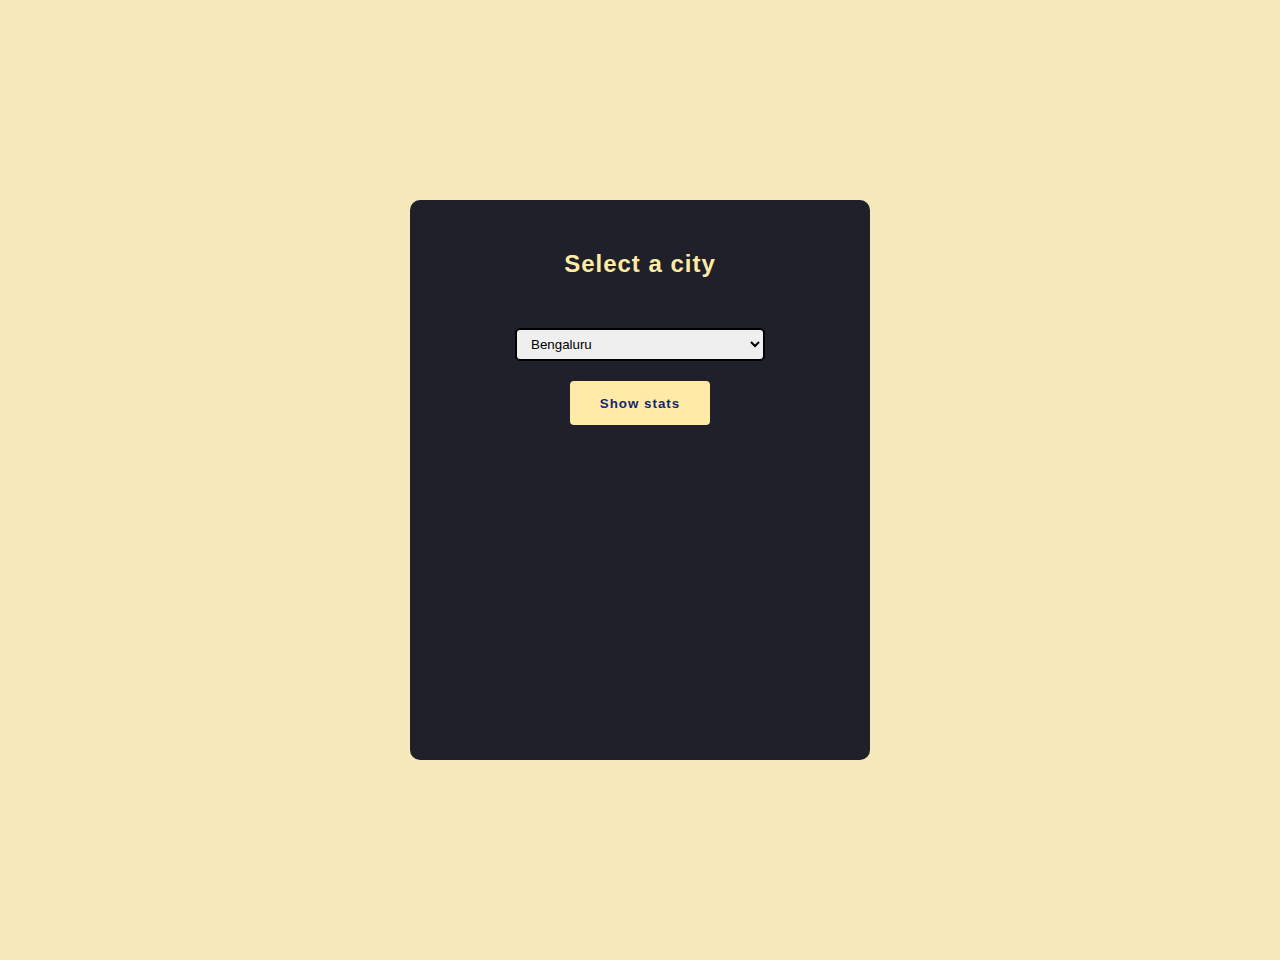
<file: javascript projects/City Stats/index.html>
<!DOCTYPE html>
<html lang="en">
<head>
    <meta charset="UTF-8">
    <meta http-equiv="X-UA-Compatible" content="IE=edge">
    <meta name="viewport" content="width=device-width, initial-scale=1.0">
    <link rel="stylesheet" href="style.css">
    <title>City Stats</title>
</head>
<body>
    <div id="wrapper">
        <h2>Select a city</h2>
        <div class="inputdiv">
            <select id="input">
                <option value="Bengaluru">Bengaluru</option>
                <option value="Chennai">Chennai</option>
                <option value="Delhi">Delhi</option>
                <option value="Mumbai">Mumbai</option>
            </select>
        </div>
        <div>
            <button type="submit" >Show stats</button>
        </div>
        
        
    </div>
    <script src="script.js">

    </script>
</body>
</html>
</file>
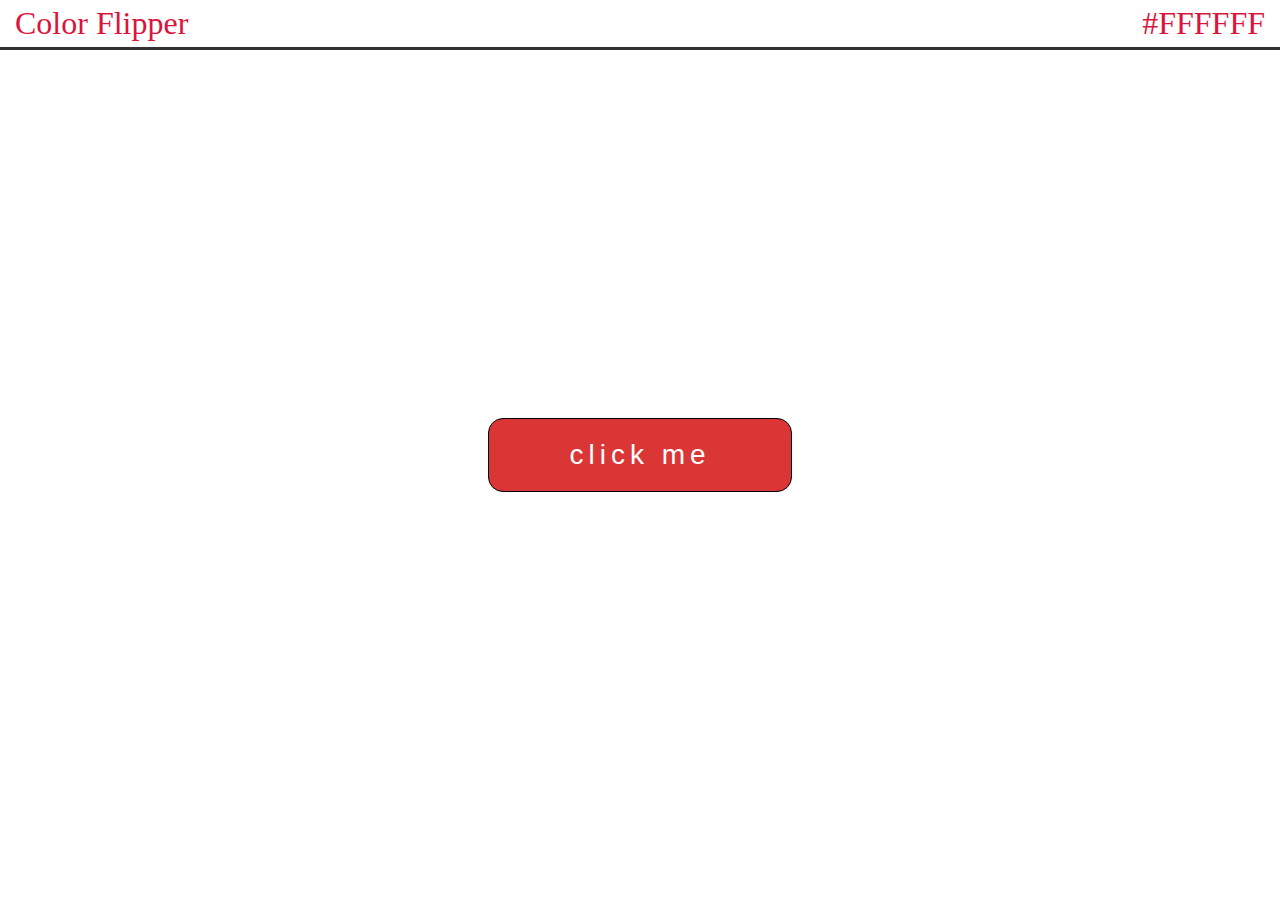
<file: javascript projects/colour flipper/index.html>
<!DOCTYPE html>
<html lang="en">

<head>
    <meta charset="UTF-8">
    <meta http-equiv="X-UA-Compatible" content="IE=edge">
    <meta name="viewport" content="width=device-width, initial-scale=1.0">
    <link rel="stylesheet" href="style.css">
    <title>Document</title>
</head>

<body>
    <div id="heading">Color Flipper
        <span id="color">#FFFFFF</span>
    </div>

    <div id="wrap">
        <div id="container">
            <button id="btn">click me</button>
        </div>
    </div>

    <script src="app.js"></script>
</body>

</html>
</file>
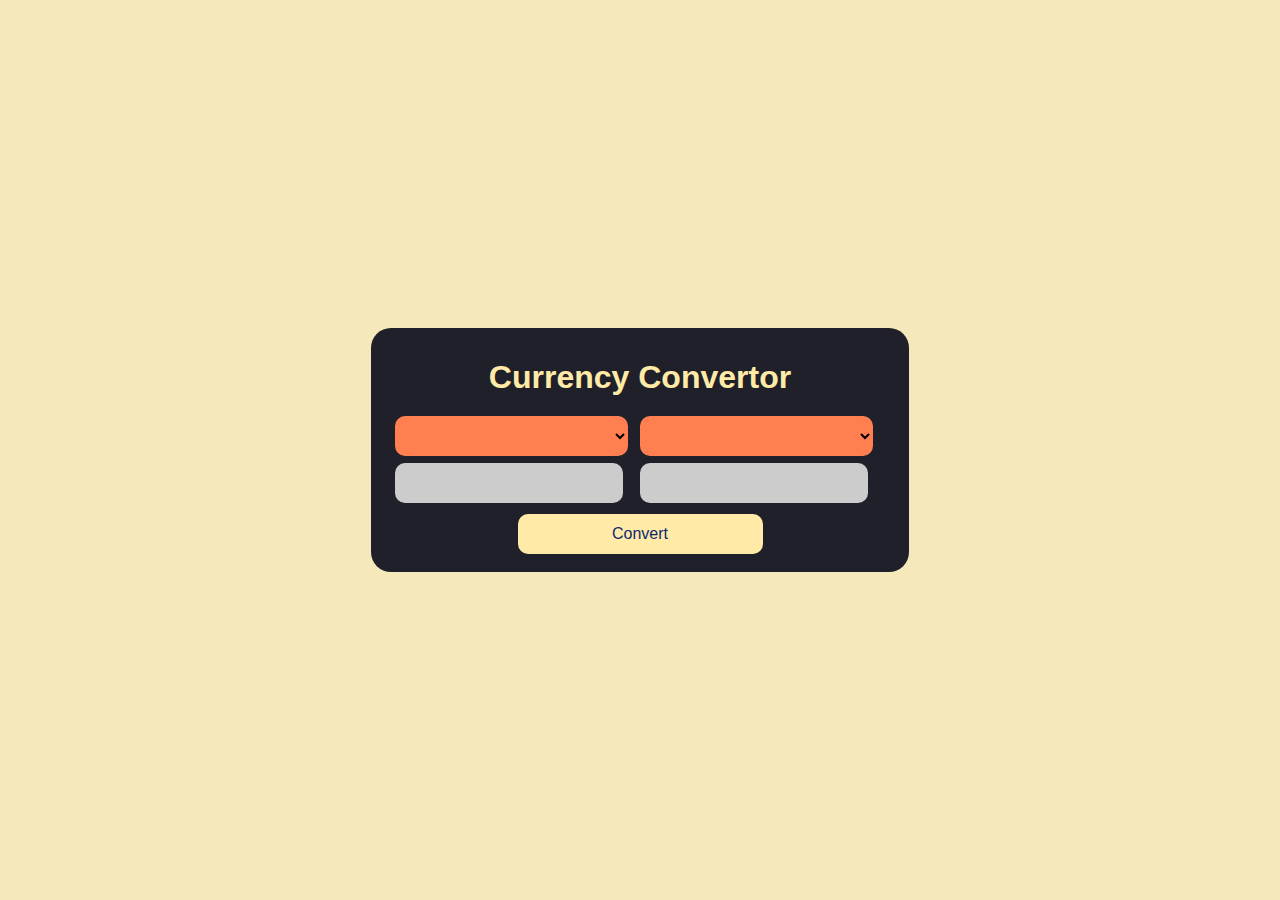
<file: javascript projects/currency converter/index.html>
<!DOCTYPE html>
<html lang="en">

<head>
    <meta charset="UTF-8">
    <meta http-equiv="X-UA-Compatible" content="IE=edge">
    <meta name="viewport" content="width=device-width, initial-scale=1.0">
    <link rel="stylesheet" href="style.css">
    <title>Currency Convertor</title>
</head>

<body>
    <div class="container">
        <h1>Currency Convertor</h1>
        <div class="box">
            <div class="left-box">
                <select name="currency" class="currency">

                </select>
                <input type="number" name="" id="input">
            </div>
            <div class="right-box">
                <select name="currency" class="currency"></select>
                <input type="number" name="" id="result">
            </div>
        </div>
        <div class="btn">
            <button id="btn">Convert</button>
        </div>
    </div>
    <script src="app.js"></script>
</body>

</html>
</file>
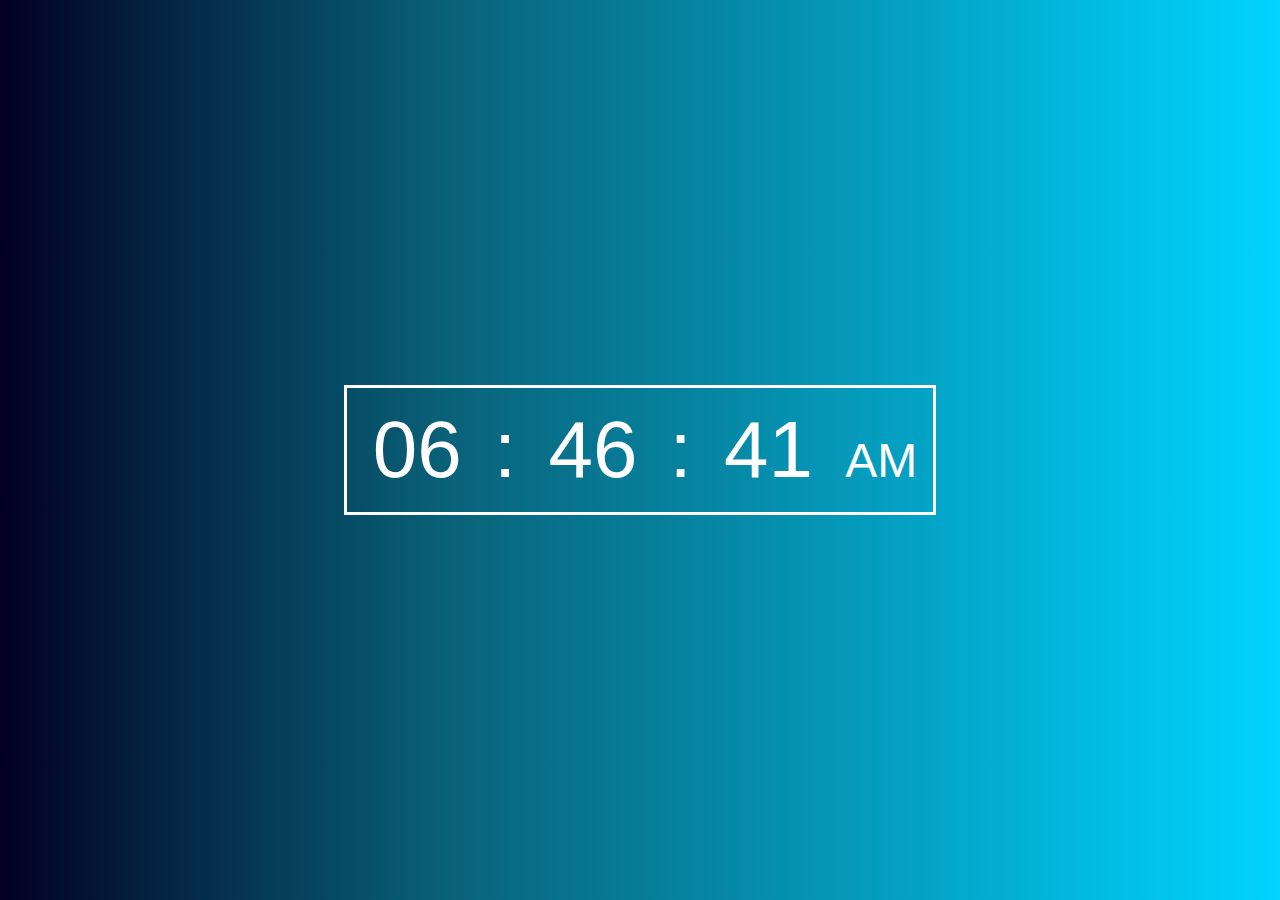
<file: javascript projects/digital clock/index.html>
<!DOCTYPE html>
<html lang="en">

<head>
    <meta charset="UTF-8">
    <meta http-equiv="X-UA-Compatible" content="IE=edge">
    <meta name="viewport" content="width=device-width, initial-scale=1.0">
    <link rel="stylesheet" href="style.css">
    <title>Digital Clock</title>
</head>

<body>
    <div class="container">
        <div id="wrapper">
            <span id="hours">00</span>
            <span>:</span>
            <span id="mins">00</span>
            <span>:</span>
            <span id="seconds">00</span>
            <span id="ampm">AM</span>
        </div>
    </div>
    <script src="script.js">

    </script>
</body>

</html>
</file>
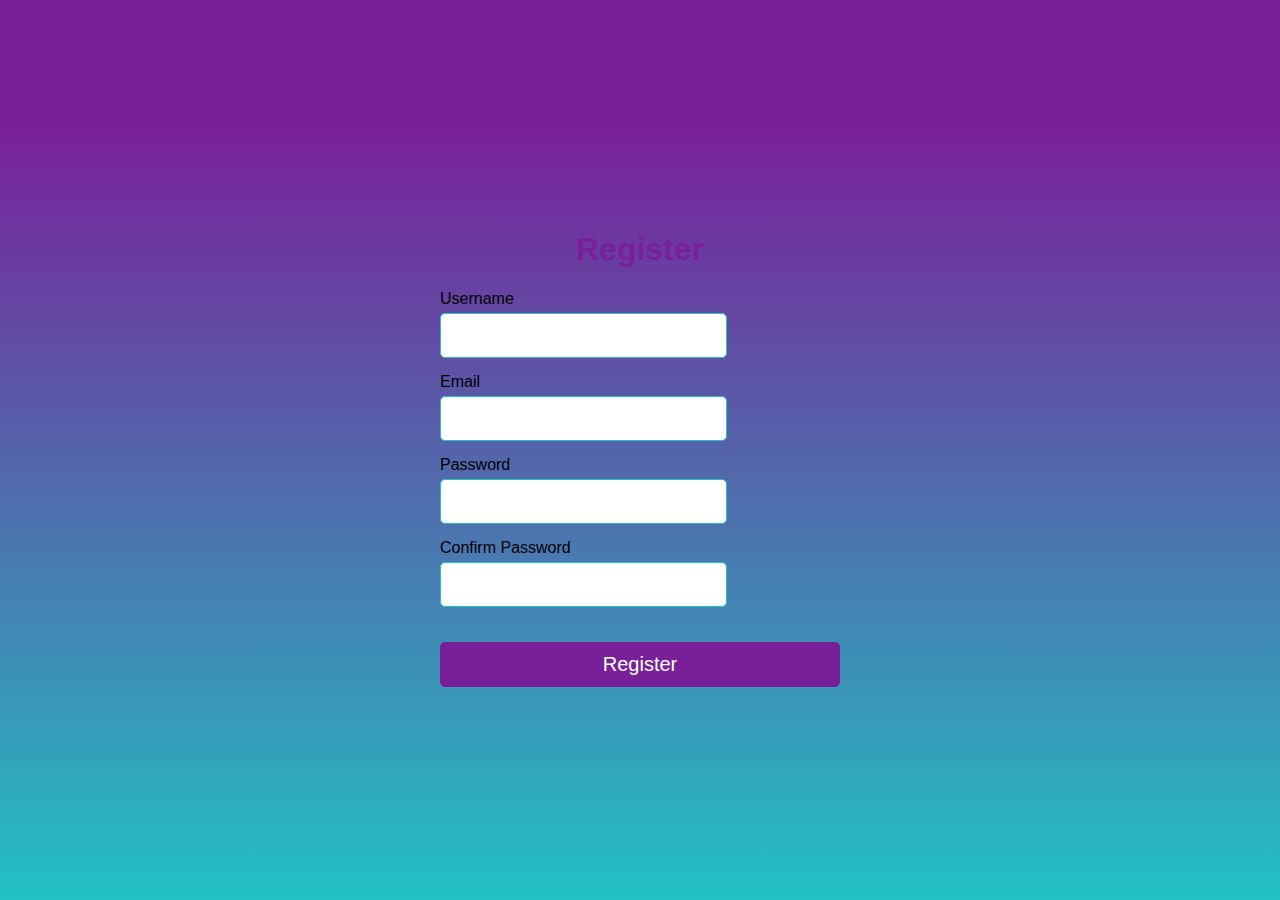
<file: javascript projects/form validation/index.html>
<!DOCTYPE html>
<html lang="en">

<head>
    <meta charset="UTF-8">
    <meta name="viewport" content="width=device-width, initial-scale=1.0">
    <link rel="stylesheet" href="style.css">
    <script src="app.js"></script>
    <title>Register</title>
</head>

<body>
    <div class="container">
        <form action="" id="form">
            <h1>Register</h1>
            <div class="input-group">
                <label for="username">Username</label>
                <input type="text" id="username" name="username">
                <div class="error"></div>
            </div>
            <div class="input-group">
                <label for="email">Email</label>
                <input type="text" id="email" name="email">
                <div class="error"></div>
            </div>
            <div class="input-group">
                <label for="password">Password</label>
                <input type="password" id="password" name="password">
                <div class="error"></div>
            </div>
            <div class="input-group">
                <label for="cpassword">Confirm Password</label>
                <input type="cpassword" id="cpassword" name="cpassword">
                <div class="error"></div>
            </div>
            <button type="submit">Register</button>
        </form>
    </div>
</body>

</html>
</file>
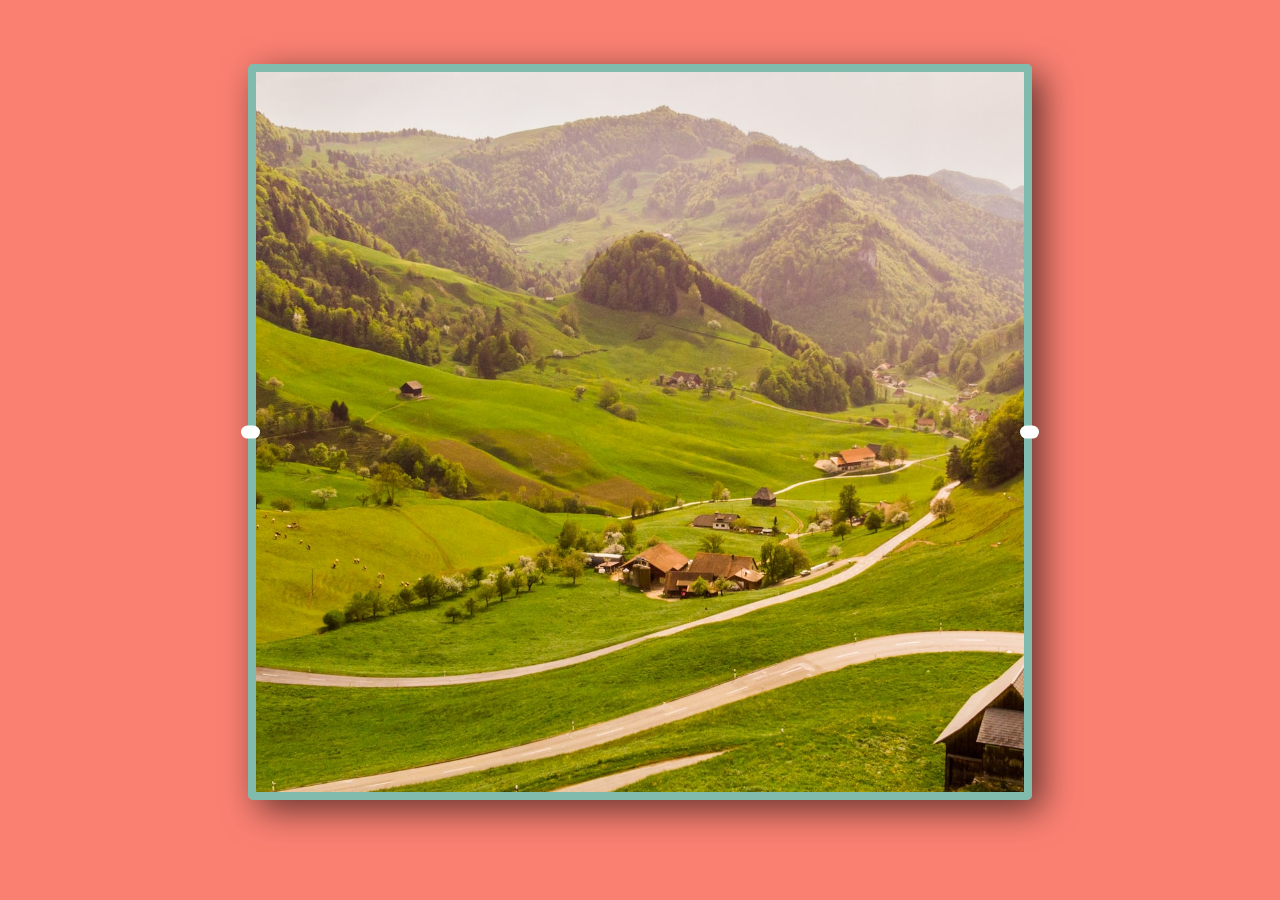
<file: javascript projects/Image Slider/index.html>
<!DOCTYPE html>
<html lang="en">
<head>
    <meta charset="UTF-8">
    <meta http-equiv="X-UA-Compatible" content="IE=edge">
    <meta name="viewport" content="width=device-width, initial-scale=1.0">
    <link rel="stylesheet" href="style.css">
    <link rel="stylesheet" href="https://cdnjs.cloudflare.com/ajax/libs/font-awesome/6.3.0/css/all.min.css" integrity="sha512-SzlrxWUlpfuzQ+pcUCosxcglQRNAq/DZjVsC0lE40xsADsfeQoEypE+enwcOiGjk/bSuGGKHEyjSoQ1zVisanQ==" crossorigin="anonymous" referrerpolicy="no-referrer" />
    <script src="app.js" defer></script>
    <title>Image Slider</title>
</head>
<body>
    <div class="container">
        <a class="btn btn-left"><i class="fa-solid fa-caret-left"></i></a>
        <a class="btn btn-right"><i class="fa-solid fa-caret-right"></i></a>
    </div>
</body>
</html>
</file>
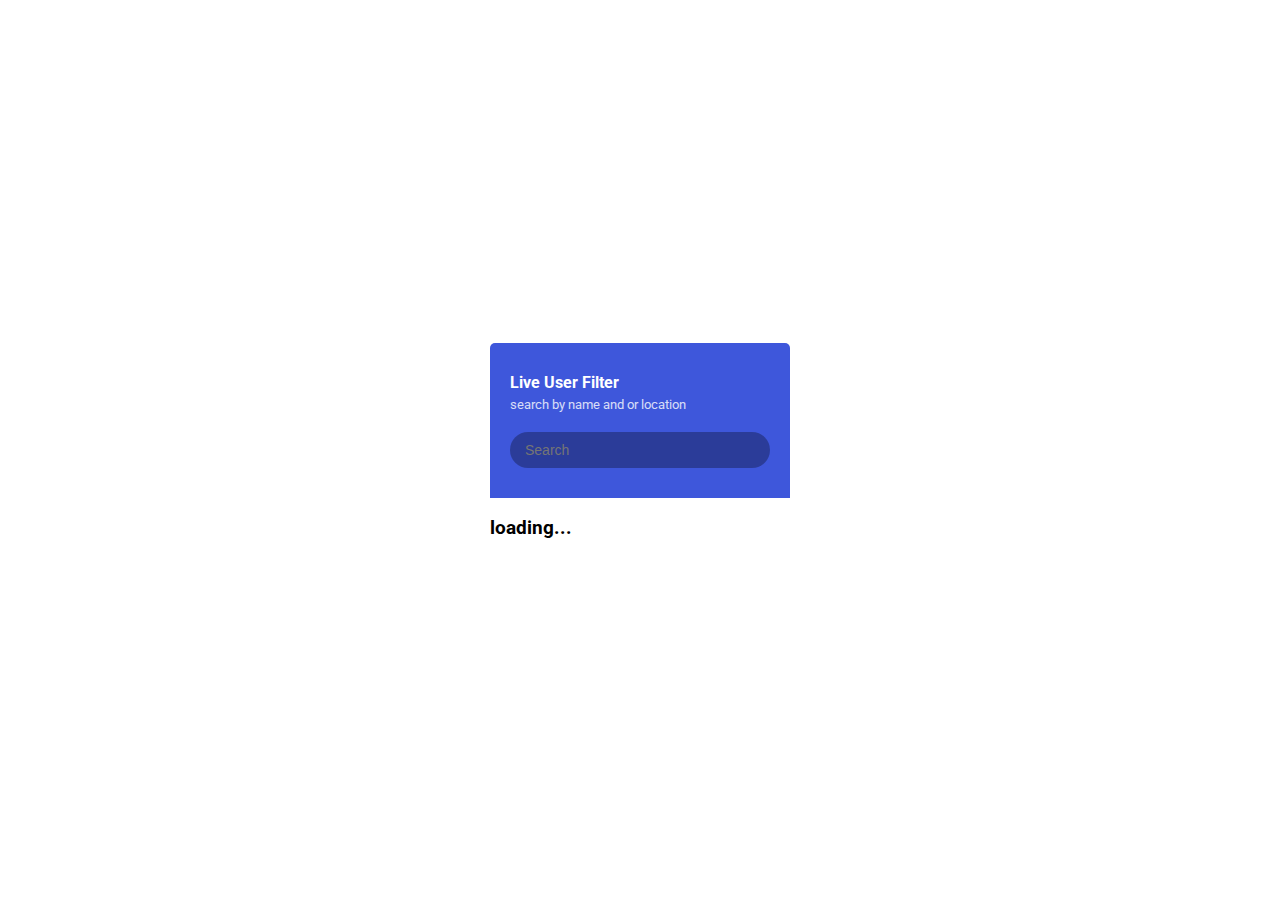
<file: javascript projects/live server filter/index.html>
<!DOCTYPE html>
<html lang="en">
<head>
    <meta charset="UTF-8">
    <meta name="viewport" content="width=device-width, initial-scale=1.0">
    <link rel="stylesheet" href="style.css" />
    <title>Live User Filter</title>
</head>
<body>
    <div class="container">
    <header class="header">
        <h4 class="title">Live User Filter</h4>
        <small class="subtitle">search by name and or location</small>
        <input type="text" id="filter" placeholder="Search">
    </header>
    <ul id="result" class="user-list">
        <li>
            <h3>loading...</h3>
        </li>
    </ul>
    </div>
    <script src="script.js"></script>
    
</body>
</html>
</file>
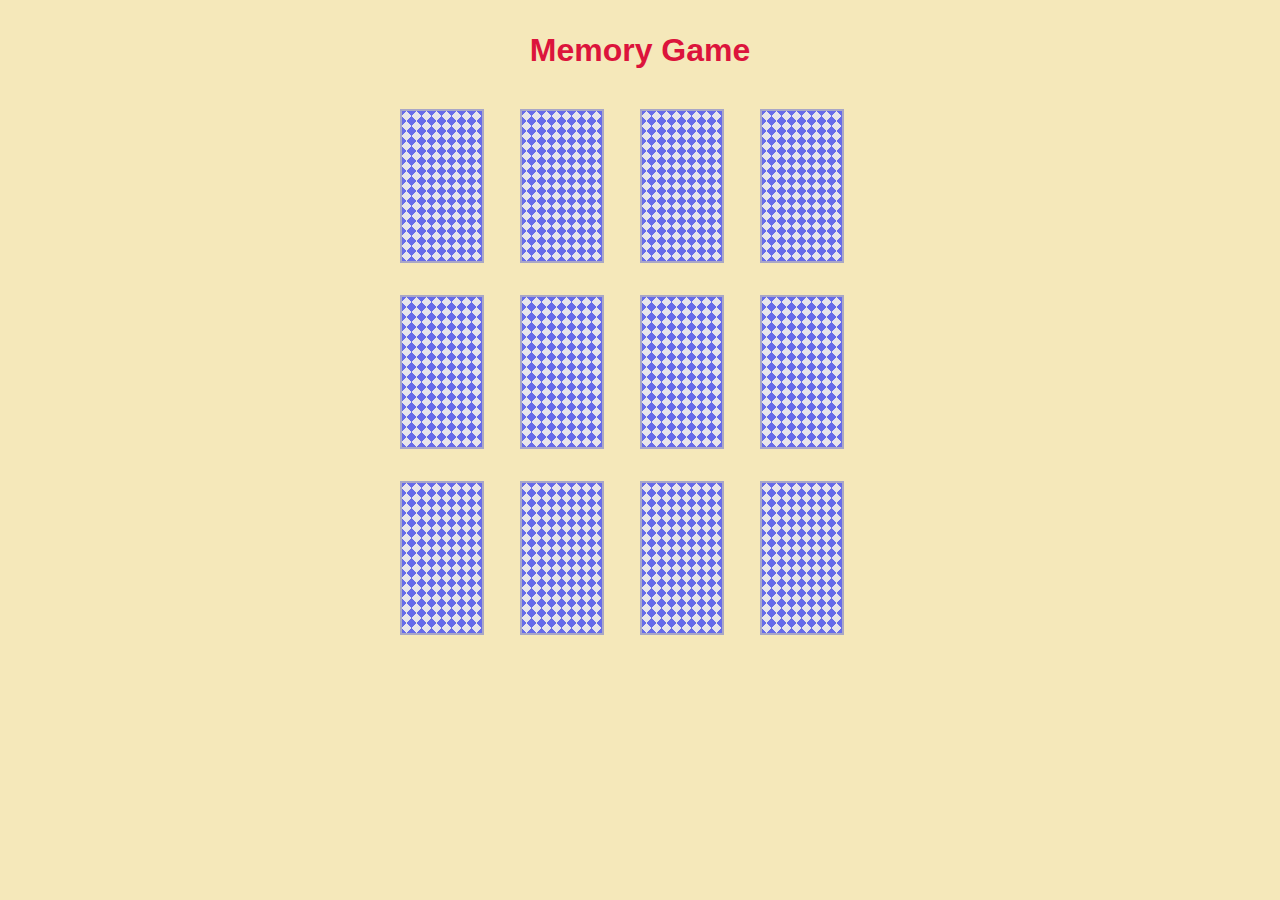
<file: javascript projects/memory game/index.html>
<!DOCTYPE html>
<html lang="en">
<head>
    <meta charset="UTF-8">
    <meta http-equiv="X-UA-Compatible" content="IE=edge">
    <meta name="viewport" content="width=device-width, initial-scale=1.0">
    <link rel="stylesheet" href="https://cdnjs.cloudflare.com/ajax/libs/font-awesome/6.2.1/css/all.min.css" integrity="sha512-MV7K8+y+gLIBoVD59lQIYicR65iaqukzvf/nwasF0nqhPay5w/9lJmVM2hMDcnK1OnMGCdVK+iQrJ7lzPJQd1w==" crossorigin="anonymous" referrerpolicy="no-referrer" />
    <link rel="stylesheet" href="style.css">
    <script src="mem.js" defer></script>
    <title>Memory Game</title>
</head>
<body>
    <h3>Memory Game</h3>
    <div id="gameBoard" class="game">
        
    </div>
    
</body>
</html>
</file>
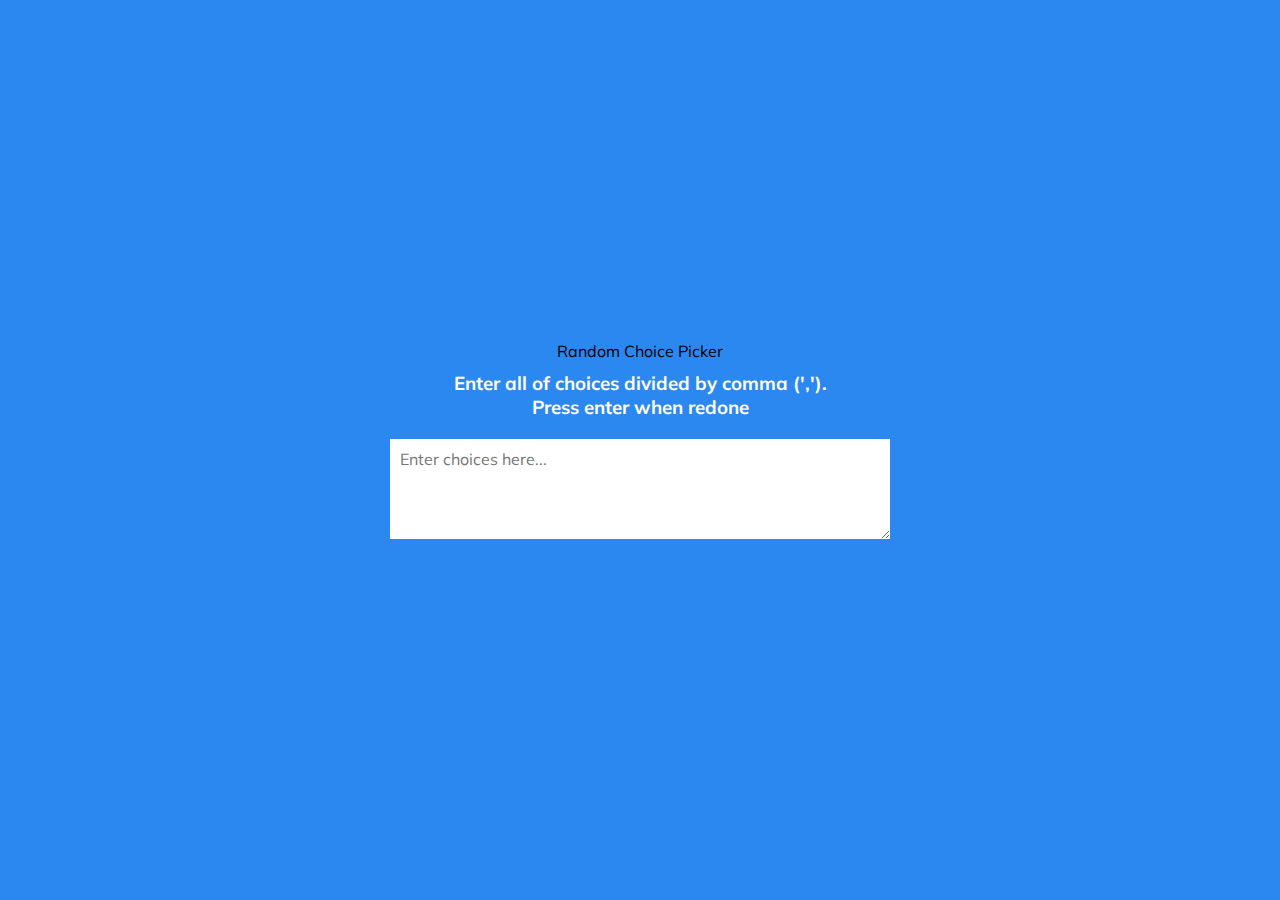
<file: javascript projects/random choice picker/index.html>
<!DOCTYPE html>
<html lang="en">
<head>
    <meta charset="UTF-8">
    <meta name="viewport" content="width=device-width, initial-scale=1.0">
    <link rel="stylesheet" href="style.css"
    <title>Random Choice Picker</title>
</head>
<body>
    <div class="container">
        <h3>Enter all of choices divided by comma (','). <br> Press enter when redone</h3>
        <textarea placeholder="Enter choices here..." id="textarea"></textarea>
        <div id="tags"</div>
        </div>
        <script src="script.js"></script>
</body>
</html>
</file>
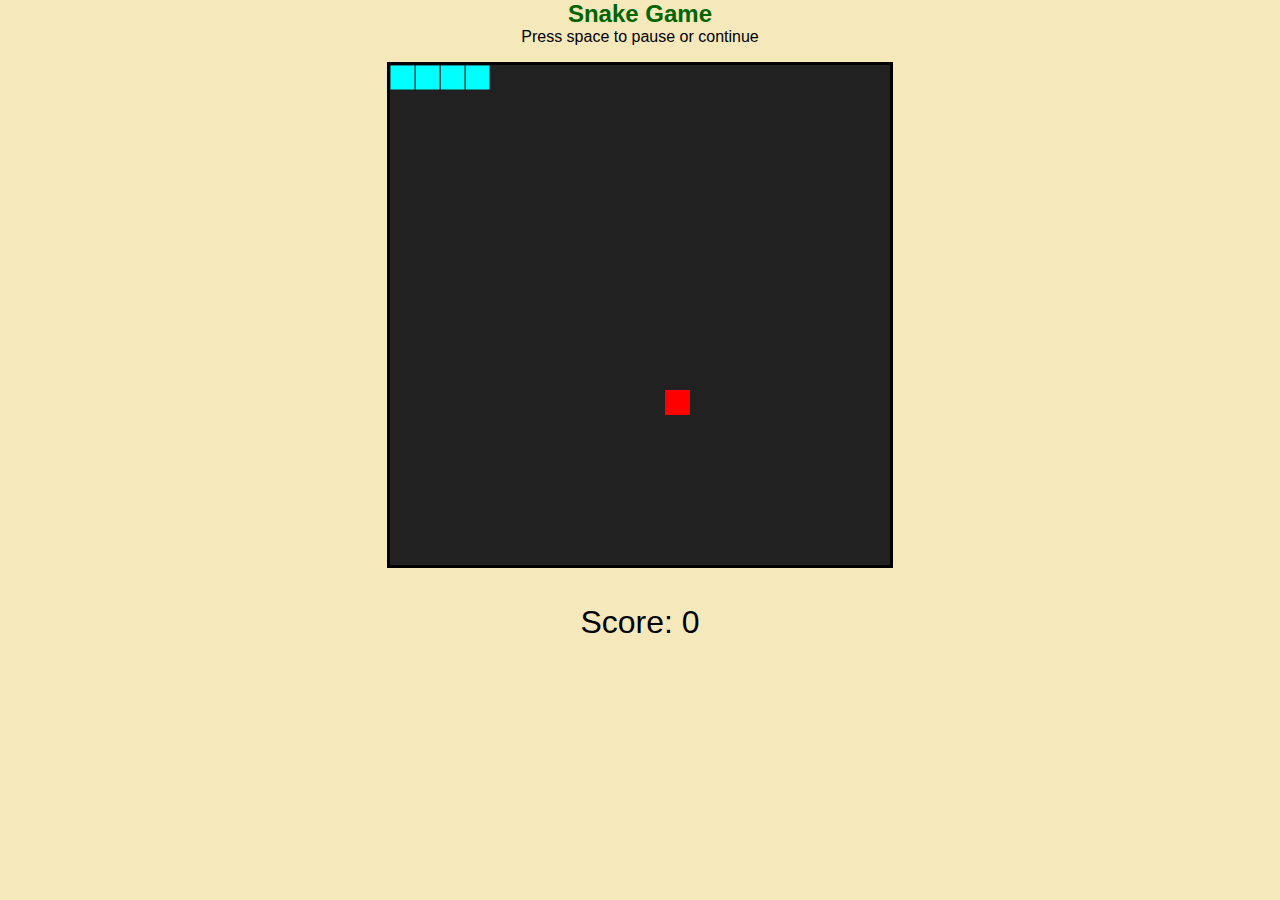
<file: javascript projects/snake game/index.html>
<!DOCTYPE html>
<html lang="en">
<head>
    <meta charset="UTF-8">
    <meta http-equiv="X-UA-Compatible" content="IE=edge">
    <meta name="viewport" content="width=device-width, initial-scale=1.0">
    <link rel="stylesheet" href="style.css">
    <script src="app.js" defer></script>
    <title>Snake Game</title>
</head>
<body>
    <h2>Snake Game</h2>
    <div id="msg">Press space to pause or continue</div>
    <div id="container">
        <canvas id="gameBoard" width="500" height="500"></canvas>
        <div id="score">Score: <span id="scoreVal">0</span></div>
    </div>
</body>
</html>
</file>
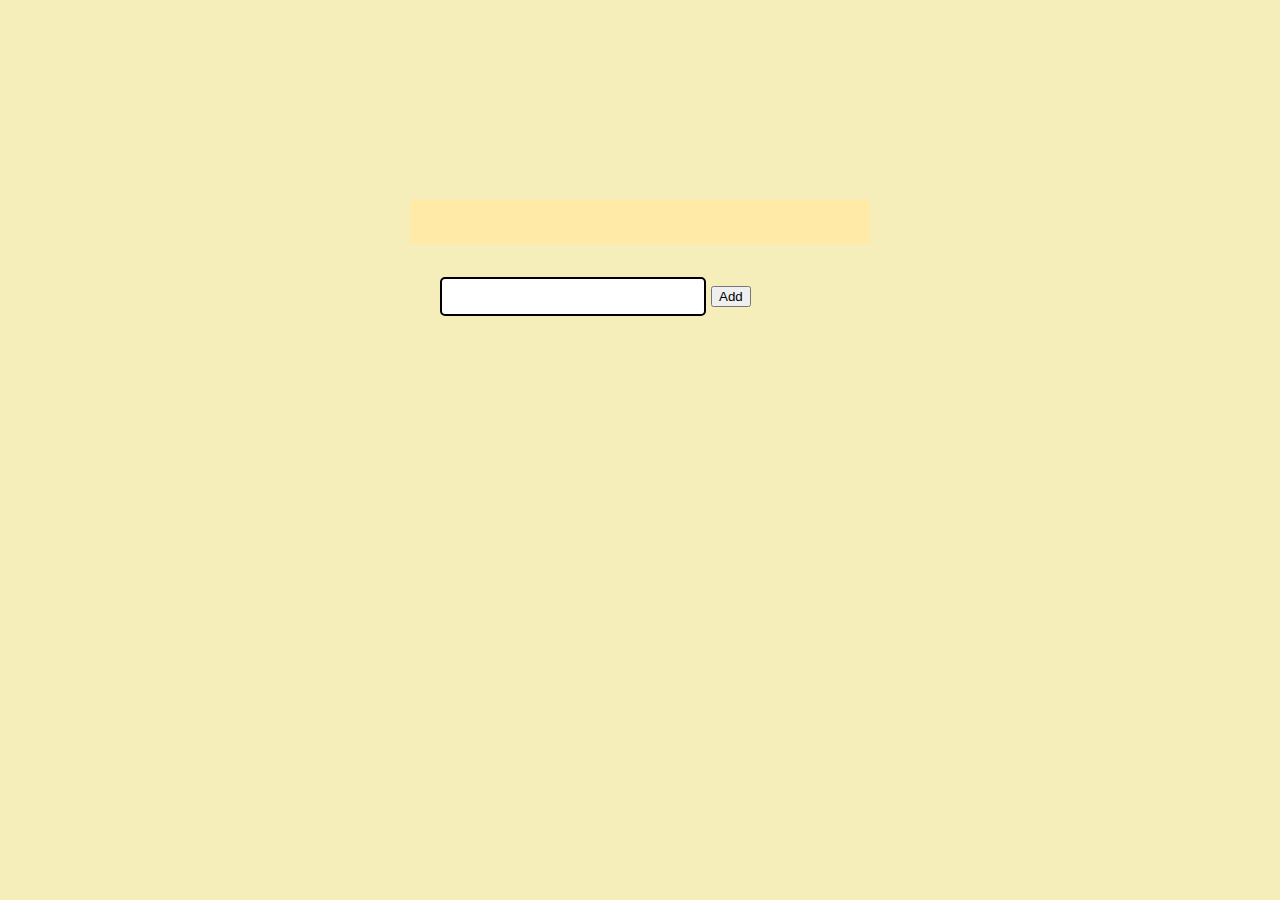
<file: javascript projects/todolist/index.html>
<!DOCTYPE html>
<html lang="en">
<head>
    <meta charset="UTF-8">
    <meta name="viewport" content="width=device-width, initial-scale=1.0">
    <link rel="stylesheet" href="style.css">
    <title>Todo List</title>
</head>
<body>
    <div id="wrapper">
        <h2>Todo List</h2>
        <input type="text" id="input">
        <button id="add">Add</button>
        <div id="Toddo List">

        </div>
    </div>
    <script src="app.js"></script>
</body>
</html>
</file>
<file: javascript projects/City Stats/style.css>
html,
body{
   margin: 0;
   font-family: 'Poppins', sans-serif;
   background-color:#f5e8ba;
}

#wrapper div,#wrapper h2{
    display:flex;
    justify-content: center;
    
}

select{
    border-radius: 5px;
    border: 2px solid black ;
    margin-top:30px;
    height:2.5em;
    width:250px;
    padding-left:10px;
    
}


h2{
    color:#ffeba7;
    letter-spacing: 1px;
}
input{
    border-radius: 5px;
    border: 2px solid black ;
    margin-top:30px;
    height:2em;
    width:250px;
    padding-left:10px;
}

input:active{
    border:none;
}
#wrapper{
    height:500px;
    width:400px;
    margin:200px auto;
    background-color:#1f2029;
    border-radius:10px;
    padding:30px;
}

button{
    margin-top:20px;
    background-color:#ffeba7;
    border-radius: 4px;
    height: 44px;
    font-weight: 600;
    padding: 0 30px;
    letter-spacing: 1px;
    border: none;
    background-color: #ffeba7;
    color: #102770;
}

button:hover{
    cursor:pointer;
}
#result{
    color:white;
    margin-top:20px;
    font-size:32px;
}
</file>
<file: javascript projects/colour flipper/style.css>
html,
body {
    margin: 0;
    font-family: 'Apple Chancery', cursive;
}

#heading {
    text-align: left;
    margin-bottom: 0px;
    font-size: 2em;
    margin-top: 5px;
    margin-bottom: 5px;
    margin-left: 15px;
    color: crimson
}

#color {
    float: right;
    margin-right: 15px;
}

#wrap {
    height: 90vh;
    width: 100vw;
    border-top: 3px solid #323232;
    display: flex;
    align-items: center;
    justify-content: center;
}


button {
    border: 1px solid black;
    background-color: rgb(219, 54, 54);
    color: white;
    border-radius: 15px;
    padding: 20px 80px;
    font-size: 28px;
    letter-spacing: 5px;
    cursor: pointer;
}
</file>
<file: javascript projects/currency converter/style.css>
html,
body {
    font-family: 'Poppins', sans-serif;
    background-color: #f5e8ba;
    margin: 0;
    padding: 0;
    box-sizing: border-box;
}

body {
    height: 100vh;
    display: flex;
    align-items: center;
    justify-content: center;
}

.container {
    background-color: #1f2029;
    padding: 10px 24px;
    border-radius: 20px;
    width: 490px;
}

h1 {
    color: #ffeba7;
    text-align: center;
    margin-bottom: 0.5em;
    font-family: sans-serif;
}

.container .box {
    width: 100%;
    display: flex;
}

.box div {
    width: 100%;
}

select {
    width: 95%;
    height: 40px;
    font-size: 1.2em;
    cursor: pointer;
    background-color: coral;
    outline: none;
    color: black;
    margin: 0.2em 0;
    padding: 0 1em;
    border-radius: 10px;
    border: none;
}


input {
    width: 80%;
    height: 40px;
    font-size: 1em;
    margin: 0.2em 0;
    border-radius: 10px;
    border: none;
    background: #cccccc;
    outline: none;
    padding: 0 1em;
}

.btn {
    display: flex;
    justify-content: center;
}

button {
    width: 50%;
    height: 40px;
    background-color: #ffeba7;
    color: #102770;
    border-radius: 10px;
    border: none;
    cursor: pointer;
    font-size: 1em;
    margin: 0.5em 0;

}
</file>
<file: javascript projects/digital clock/style.css>
body {
    margin: 0;
    padding: 0;
    background: rgb(2, 0, 36);
    background: linear-gradient(90deg, rgba(2, 0, 36, 1) 0%, rgba(9, 98, 121, 1) 35%, rgba(0, 212, 255, 1) 100%);
}

.container {
    font-family: 'Gill Sans', 'Gill Sans MT', Calibri, 'Trebuchet MS', sans-serif;
    color: white;
    display: flex;
    width: 100vw;
    height: 100vh;
    align-items: center;
    justify-content: center;
    font-size: 5rem;
}

#wrapper {
    border: 3px solid white;
    padding: 1rem;
}

.container span {
    margin-left: 10px;
}

#ampm {
    font-size: 3rem;
    align-items: end;
}
</file>
<file: javascript projects/form validation/style.css>
body {
    background: rgb(34, 193, 195);
    background: linear-gradient(0deg, rgba(34, 193, 195, 1) 0%, rgba(121, 32, 153, 1) 86%);
    background-attachment: fixed;
    margin: 0;
    font-family: 'Poppins', sans-serif;
}

#form {
    width: 400px;
    margin: 20vh auto 0 auto;
    background-color: whites;
    border-radius: 5px;
    padding: 30px;
}

h1 {
    text-align: center;
    color: #792099;
}

#form button {
    background-color: #792099;
    color: white;
    border: 1px solid #792099;
    border-radius: 5px;
    padding: 10px;
    margin: 20px 0px;
    cursor: pointer;
    font-size: 20px;
    width: 100%;
}

.input-group input {
    display: flex;
    flex-direction: column;
    margin-bottom: 15px;
}

.input-group input {
    border-radius: 5px;
    font-size: 20px;
    margin-top: 5px;
    padding: 10px;
    border: 1px solid rgb(34, 193, 195);

    .input-group input:focus {
        outline: 0;
    }

    .input-group .error {
        color: rgb(242, 18, 18);
        font-size: 16px;
        margin-top: 5px;
    }

    .input-group.success input {
        border-color: #0cc477;
    }

    .input-group.error input {
        border-color: rgb(206, 67, 67);
    }
</file>
<file: javascript projects/Image Slider/style.css>
body{
    margin:0;
    padding:0;  
    box-sizing: border-box;
    background-color: salmon;
}

.container{
    min-height: 80vh;
    width:60%;
    border:8px solid rgb(129, 187, 174);
    margin:4rem auto;
    border-radius: 5px;
    box-shadow: 10px 10px 35px rgba(0,0,0,0.6);
    position:relative;
    background: url("Imgs/1.jpg") center/cover fixed no-repeat;
    transition:background 1s ease-in-out;
}

.btn-left{
    position:absolute;
    top:50%;
    left:-2%;
    background-color: white;
    padding:.4em .6em;
    border-radius: 2em;
    transform:translateY(calc(-50%));
    cursor: pointer;
}
.btn-right{
    position:absolute;
    top:50%;
    right:-2%;
    background-color: white;
    padding:.4em .6em;
    border-radius: 2em;
    transform:translateY(calc(-50%));
    cursor: pointer;
}
</file>
<file: javascript projects/live server filter/style.css>
@import url('http://fonts.googleapis.com/css2?family=Roboto:wght@400;700&display=swap');
* {
    box-sizing: border-box;
}
body {
    background-color: f8f9fd;
    font-family: 'Roboto', sans-serif;
    display: flex;
    align-items: center;
    justify-content: center;
    height: 100vh;
    overflow: hidden;
    margin: 0;
}
.container {
    border-radius: 5px;
    box-sizing: 3px 3px 10px rgba(0, 0, 0, 0.2);
    overflow: hidden;
    width: 300px;
}
.title{
    margin: 0;

}
.subtitle{
    display: inline-block;
    margin: 5px 0 20px;
    opacity: 0.8;
    
}
.header {
    background-color: #3e57db;
    color: #fff;
    padding: 30px 20px;
}
.header input {
    background-color: rgba(0, 0, 0, 0.3);
    border: 0;
    border-radius: 50px;
    color: #fff;
    font-size: 14px;
    padding: 10px 15px;
    width: 100%;
}
header input:focus{
    outline: none;
}
.user-list {
    background-color: #fff;
    list-style-type: none;
    margin: 0;
    padding: 0;
    max-height: 400px;
    overflow-y: auto;
}
.user-list li {
    display: flex;
    padding: 20x;
}
.user-list img {
    border-radius: 50%;
    object-fit: cover;
    height: 50px;
    width: 50px;
}
.user-list .user-info {
    margin-left: 10px;
}
.user-list .user-info h4 {
    margin: 0 0 10px;
}
.user-list .user-info p {
    font-size: 12px;
}
.user-list li:not(:last-of-type){
    border-bottom: 1px solid #eee;
}
.user-list li.hide {
    display: none;
}
</file>
<file: javascript projects/memory game/style.css>
body{
    margin:0;
    padding:0;
    font-family:Verdana, Geneva, Tahoma, sans-serif;
    background-color: #f5e8ba;
}

h3{
    font-size:2rem;
    text-align: center;
    color:crimson
}

.game{
    display:grid;
    margin:40px auto;
    grid-template-columns: repeat(4,120px);
    grid-row-gap:2em;
    align-items: center;
    justify-content: center;
}

#gameBoard div{
    height:150px;
    width:80px;
    border:2px solid rgb(151, 151, 202);
    display:flex;
    align-items: center;
    justify-content: center;
    font-size:2em;
    color:brown;
    background-color: #e5e5f7;
}

.cardback{
    background-color: #e5e5f7;
    opacity: 0.8;
    background-image:  linear-gradient(135deg, #444cf7 25%, transparent 25%), linear-gradient(225deg, #444cf7 25%, transparent 25%), linear-gradient(45deg, #444cf7 25%, transparent 25%), linear-gradient(315deg, #444cf7 25%, #e5e5f7 25%);
    background-position:  10px 0, 10px 0, 0 0, 0 0;
    background-size: 10px 10px;
    background-repeat: repeat;
}

#gameBoard div:hover{
    cursor:pointer;
}

.won{
    font-size:3em;
    display:flex;
    justify-content:center;
    height:500px;
    align-items: center;
    color:blue;
    width:500px;
    margin:0px auto;
}
</file>
<file: javascript projects/random choice picker/style.css>
@import url( 'http://fonts.googleapis.com/css?family=Muli&display=swap');
* {
    box-sizing: border-box;
}
body {
    background-color: #2b88f0;
    font-family: 'Muli' , sans-serif;
    display: flex;
    flex-direction: column;
    align-items: center;
    justify-content: center;
    height: 100vh;
    overflow: hidden;
    margin: 0;
}
h3 {
    color: #fff;
    margin: 10px 0px 20px;
    text-align: center;
}
.container {
    width: 500px;
}
textarea {
    border: none;
    display: block;
    width: 100%;
    height: 100px;
    font-family: inherit;
    padding: 10px;
    margin: 0 0 20px;
font-size: 16px;
}
textarea:focus{
    outline: none;
}
.tag{
    background-color: #f0932b;
    color: #fff:
    border-radius: 50px;
    padding: 10px 20px;
    margin: 0 5px 10px 0;
    font-size: 14px;
    display: inline-block;
}
.tag.highlight {
    background-color: #273c75;
}
</file>
<file: javascript projects/snake game/style.css>
*{
    margin:0;
    padding:0;
    font-family: 'Gill Sans', 'Gill Sans MT', Calibri, 'Trebuchet MS', sans-serif;
    background-color: #f5e8ba;
    text-align: center;
}

h2{
    color:darkgreen;
}

#msg{   
    margin-bottom: 1em;
}

#gameBoard{
    border:3px solid;
}

#score{
    margin-top: 1em;
    font-size:2em;
}
</file>
<file: javascript projects/todolist/style.css>
html,
body{
    margin: 0;
    font-family: 'Popins','sans-serif';
    background-color: #f5edba;
}
#wrapper h2{
    display: flex;
    justify-content: center;
}
h2{
    color: #ffeba7;
    letter-spacing: 1px;
}
input{
    border-radius: 5px;
    border: 2px solid black;
    margin-top: 30px;
    height: 2.5em;
    width: 250px;
    padding-left: 10px;
}
input:active{
    border: none;
}
#wrapper{
    height: 500px;
    width: 400px;
    margin: 200px auto;
    background-color: #ffeba7;
    border-radius: 4px;
    height: 44px;
    font-weight: 600;
    padding: 0 30px;
    letter-spacing: 1px;
    border: none;
    color: #102770;
}
button:hover{
    cursor: pointer;
}
#todolist{
    color: white;
    font-size: 28px;
    margin-top: 10px;
}
#todolist p{
    margin: 10px 0px;
}
#todolist p{
    cursor: pointer;
}
</file>
